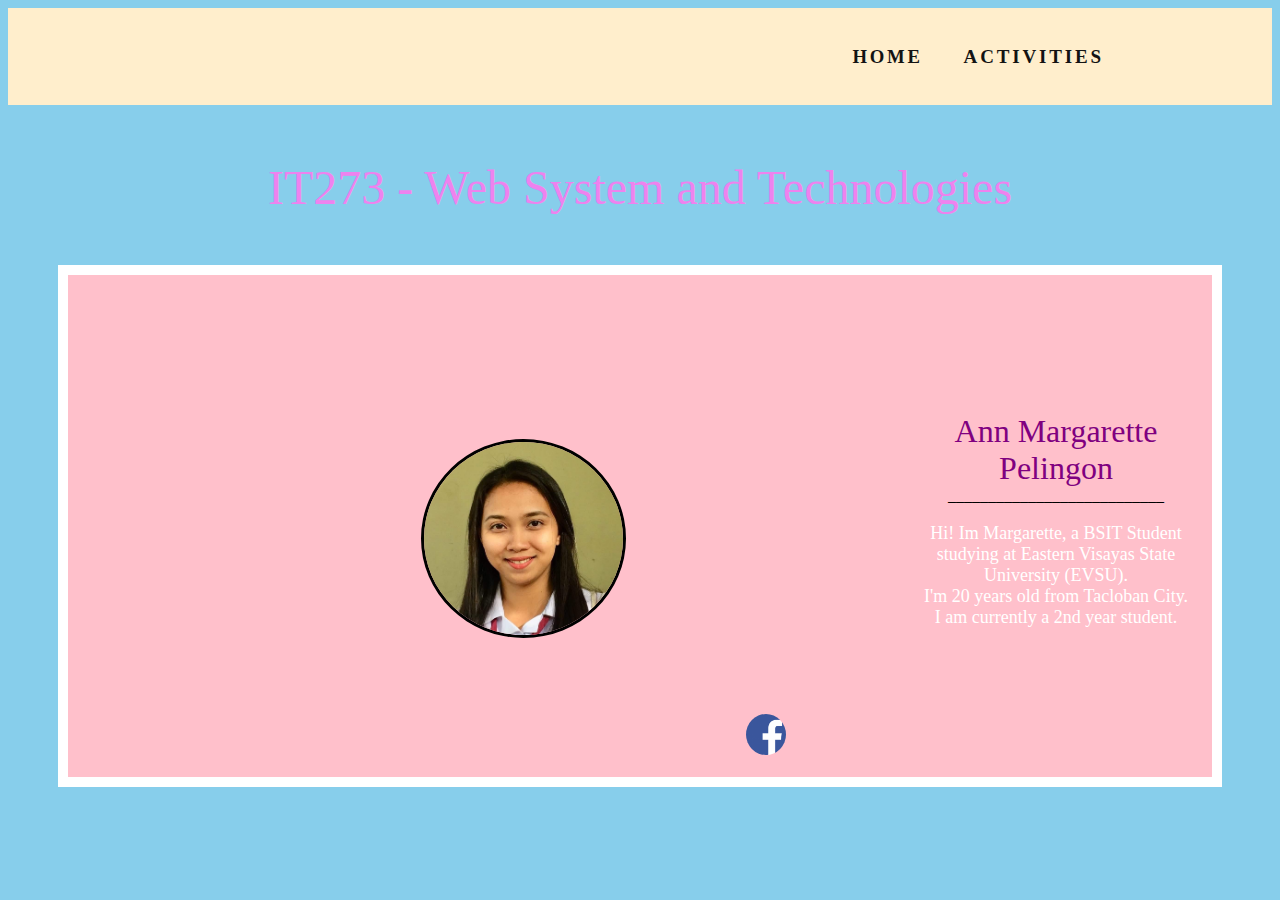
<file: index.html>
<!DOCTYPE html>
<html>
<head>
	<title>My Portfolio</title>
	<meta charset="UTF-8">
	<meta name="viewport" content="width=device-width, initial-scale=1.0">
	<link rel="stylesheet" type="text/css" href="style.css">
</head>
<body>
	<header class="head">
		<div class="div">
			<nav class="nav">
				<ul><b><h3>
					<li><a href="index.html">HOME</a></li>
					<div class="dropdown">
 						<button class="dropbtn"><b>ACTIVITIES</b></button>
  							<div class="dropdown-content">
							    <a href="Activity2.html">Activity 2</a>
							    <a href="Activity3.html">Activity 3</a>
							    <a href="Activity4.html">Activity 4</a>
							    <a href="Activity5.html">Activity 5</a>
							    <a href="Activity6.html">Activity 6</a>
							    <a href="Activity7.html">Activity 7</a>
							    <a href="Activity8.html">Activity 8</a>
					  		</div>
					</div>
				</h3></b></ul>
			</nav>
		</div>
	</header>
	<font color="violet" size="7" face="Algerian" class="int"><center> IT273 - Web System and Technologies</center></font>
	<div class= "ava">
		<div class="adjust">
			<aside class="text">
				<font size="6" font="Amiri" color="purple">Ann Margarette Pelingon</font><br>
			___________________________<br><br>
				<font size="4" font="Baskerville Old Face" color="white">Hi! Im Margarette, a BSIT Student<br> studying at Eastern
					Visayas State University (EVSU).<br> I'm 20 years old from Tacloban City.<br> I am currently a 2nd year student.
				</font>
			</aside>
		</div>
		<div>
			<aside class="left">
				<img src="marga.jpeg" alt="avatar" class="avatar">
			</aside>
		</div>
		<div>
			<aside class="down">
				<a href="https://www.facebook.com/margarette.pelingon.3" target="_blank"><img src="logo.png" class="dn"></a>
			</aside>
		</div>
	</div><br><br>

</body>
</html>
</file>
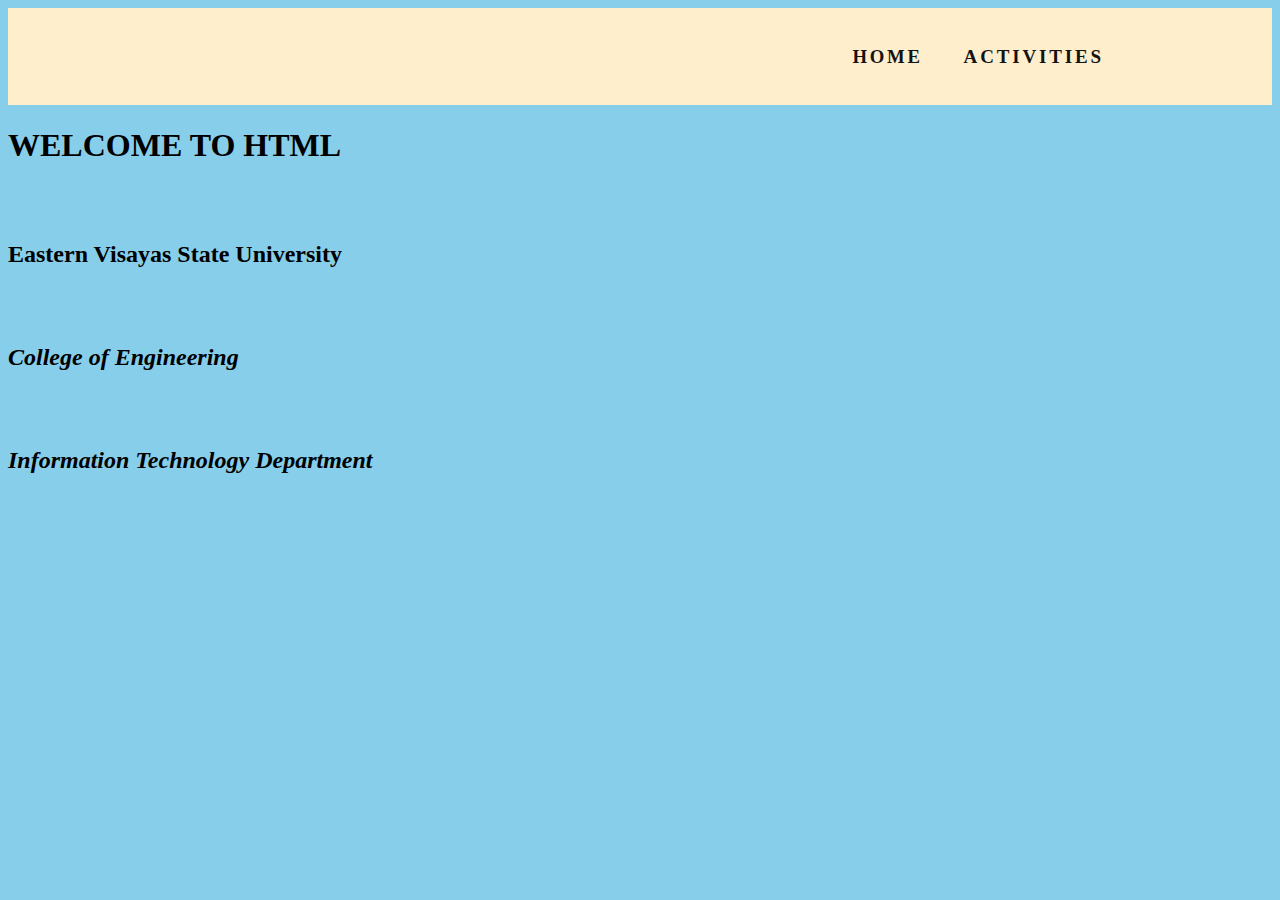
<file: Activity2.html>
<!DOCTYPE html>
<html>
<head>
	<title>Welcome to html</title>
	<meta charset="UTF-8">
	<meta name="viewport" content="width=device-width, initial-scale=1.0">
	<link rel="stylesheet" type="text/css" href="style.css">
</head>
<body>
	<header class="head">
		<div class="div">
			<nav class="nav">
				<ul><b><h3>
					<li><a href="index.html">HOME</a></li>
					<div class="dropdown">
 						<button class="dropbtn"><b>ACTIVITIES</b></button>
  							<div class="dropdown-content">
							    <a href="Activity2.html">Activity 2</a>
							    <a href="Activity3.html">Activity 3</a>
							    <a href="Activity4.html">Activity 4</a>
							    <a href="Activity5.html">Activity 5</a>
							    <a href="Activity6.html">Activity 6</a>
							    <a href="Activity7.html">Activity 7</a>
							    <a href="Activity8.html">Activity 8</a>
					  		</div>
					</div>
				</h3></b></ul>
			</nav>
		</div>
	</header>
<h1>WELCOME TO HTML</h1><br><br>
<h2>Eastern Visayas State University</h2><br><br>
<h2><i>College of Engineering</i></h2><br><br>
<h2><i>Information Technology Department</i></h2>

</body>
</html>
</file>
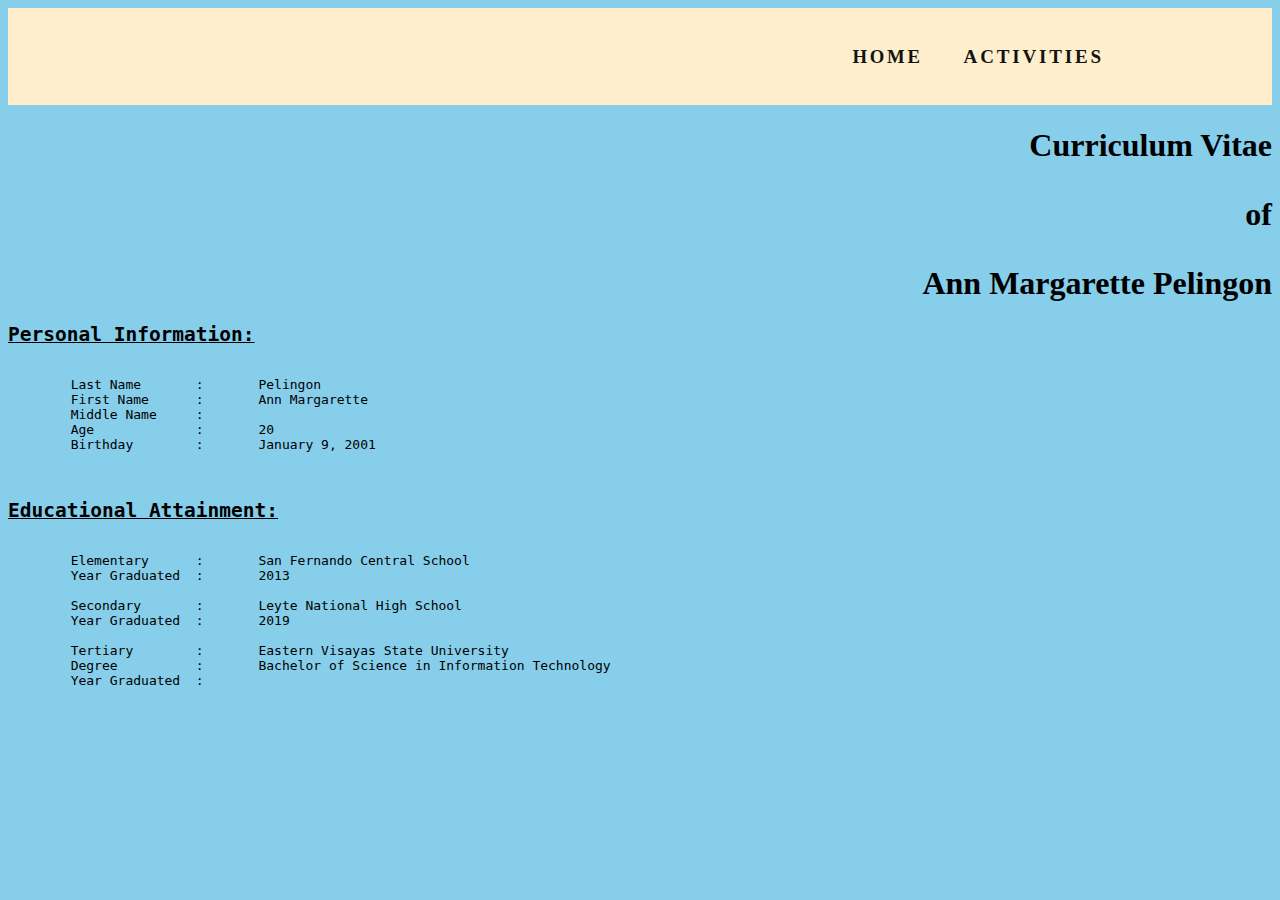
<file: Activity3.html>
<html>
<head>
	<title>Resume</title>
	<meta charset="UTF-8">
	<meta name="viewport" content="width=device-width, initial-scale=1.0">
	<link rel="stylesheet" type="text/css" href="style.css">
</head>
<body>
	<header class="head">
		<div class="div">
			<nav class="nav">
				<ul><b><h3>
					<li><a href="index.html">HOME</a></li>
					<div class="dropdown">
 						<button class="dropbtn"><b>ACTIVITIES</b></button>
  							<div class="dropdown-content">
							    <a href="Activity2.html">Activity 2</a>
							    <a href="Activity3.html">Activity 3</a>
							    <a href="Activity4.html">Activity 4</a>
							    <a href="Activity5.html">Activity 5</a>
							    <a href="Activity6.html">Activity 6</a>
							    <a href="Activity7.html">Activity 7</a>
							    <a href="Activity8.html">Activity 8</a>
					  		</div>
					</div>
				</h3></b></ul>
			</nav>
		</div>
	</header>
<h1 align="right" class="cur"><b>Curriculum Vitae
<p align="right">of</p>
Ann Margarette Pelingon</b></h1>

<pre>
<h2><u>Personal Information:</u></h2>
	Last Name	:	Pelingon
	First Name	:	Ann Margarette
	Middle Name	:	
	Age		:	20
	Birthday	:	January 9, 2001


<h2><u>Educational Attainment:</u></h2>
	Elementary	:	San Fernando Central School
	Year Graduated	:	2013

	Secondary	:	Leyte National High School
	Year Graduated	:	2019

	Tertiary	:	Eastern Visayas State University
	Degree		:	Bachelor of Science in Information Technology
	Year Graduated	:	
</pre>
</body>
</html>
</file>
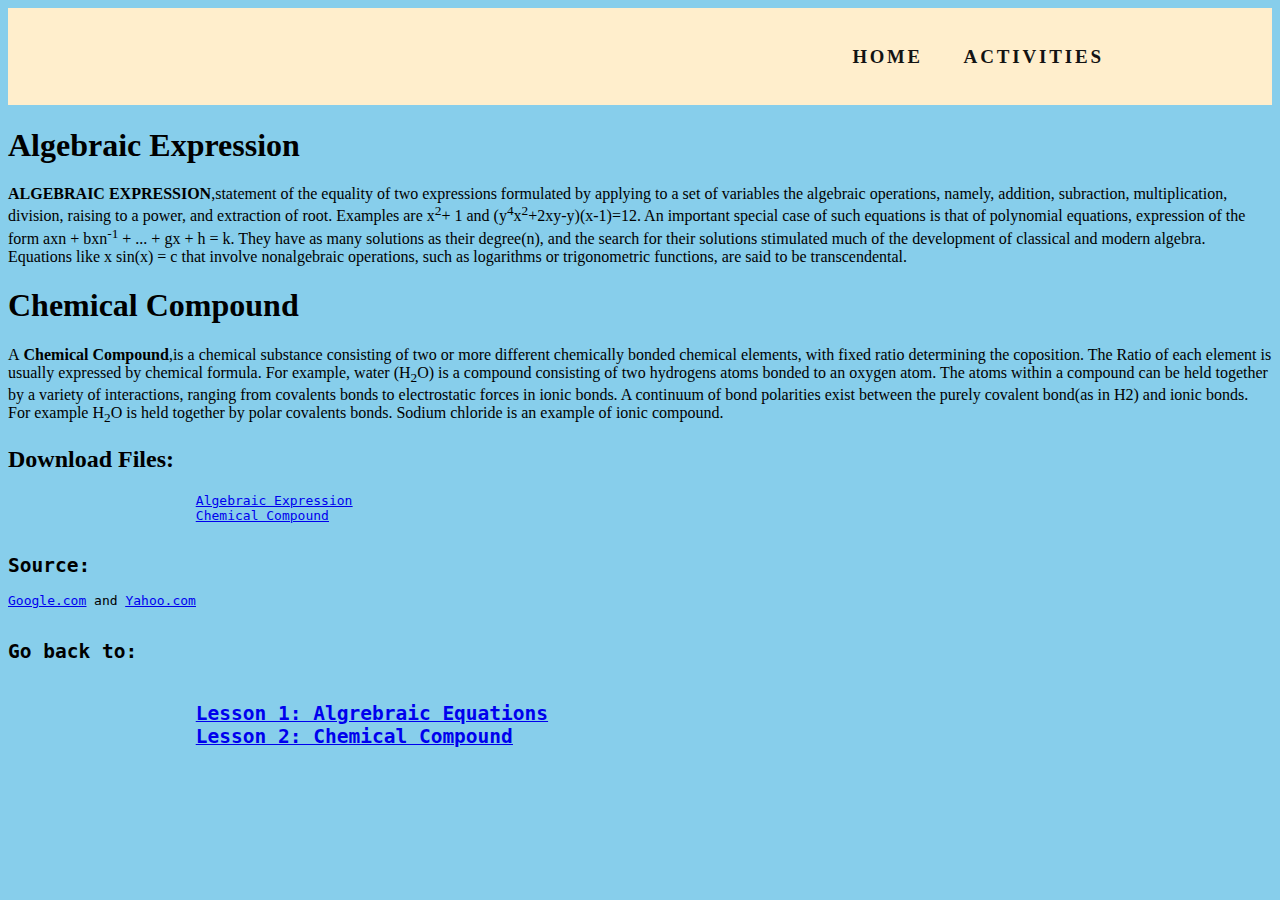
<file: Activity4.html>
<html>
<head>
	<title>Equation</title>
	<meta charset="UTF-8">
	<meta name="viewport" content="width=device-width, initial-scale=1.0">
	<link rel="stylesheet" type="text/css" href="style.css">
</head>
<body>
	<header class="head">
		<div class="div">
			<nav class="nav">
				<ul><b><h3>
					<li><a href="index.html">HOME</a></li>
					<div class="dropdown">
 						<button class="dropbtn"><b>ACTIVITIES</b></button>
  							<div class="dropdown-content">
							    <a href="Activity2.html">Activity 2</a>
							    <a href="Activity3.html">Activity 3</a>
							    <a href="Activity4.html">Activity 4</a>
							    <a href="Activity5.html">Activity 5</a>
							    <a href="Activity6.html">Activity 6</a>
							    <a href="Activity7.html">Activity 7</a>
							    <a href="Activity8.html">Activity 8</a>
					  		</div>
					</div>
				</h3></b></ul>
			</nav>
		</div>
	</header>
<a name="Algebraic Expression"><h1>Algebraic Expression</h1></a>
<b>ALGEBRAIC EXPRESSION</b>,statement of the equality of two expressions formulated by applying to a set of variables the algebraic operations,
namely, addition, subraction, multiplication, division, raising to a power, and extraction of root. Examples are x<sup>2</sup>+ 1 and
(y<sup>4</sup>x<sup>2</sup>+2xy-y)(x-1)=12. An important special case of such equations is that of polynomial equations, expression of the form
axn + bxn<sup>-1</sup> + ... + gx + h = k. They have as many solutions as their degree(n), and the search for their solutions stimulated much of the development
of classical and modern algebra. Equations like x sin(x) = c that involve nonalgebraic operations, such as logarithms or trigonometric functions, are said to be transcendental.

<a name="Chemical Compound"><h1>Chemical Compound</h1></a>
A<b> Chemical Compound</b>,is a chemical substance consisting of two or more different chemically bonded chemical elements, with fixed ratio determining the coposition.

The Ratio of each element is usually expressed by chemical formula.

For example, water (H<sub>2</sub>O) is a compound consisting of two hydrogens atoms bonded to an oxygen atom.

The atoms within a compound can be held together by a variety of interactions, ranging from covalents bonds to electrostatic forces in ionic bonds.

A continuum of bond polarities exist between the purely covalent bond(as in H2) and ionic bonds.

For example H<sub>2</sub>O is held together by polar covalents bonds.

Sodium chloride is an example of ionic compound.
</pre>

<h2 class="alg">Download Files:</h2>
<pre class="alg">
			<a href="Algebraic Expression.docx"><u>Algebraic Expression</u></a>
			<a href="Chemical Compound.docx"><u>Chemical Compound</u></a>

<h2>Source:</h2><a href="http:\\www.Google.com" target="_blank"><u>Google.com</u></a> and <a href="http:\\www.Yahoo.com" target="_blank"><u>Yahoo.com</u></a>

<h2>Go back to:<h2>
		<a href="#Algebraic Expression"><u>Lesson 1: Algrebraic Equations</u></a>
		<a href="#Chemical Compound"><u>Lesson 2: Chemical Compound</u></a>
</pre>
</body>
</html>
</file>
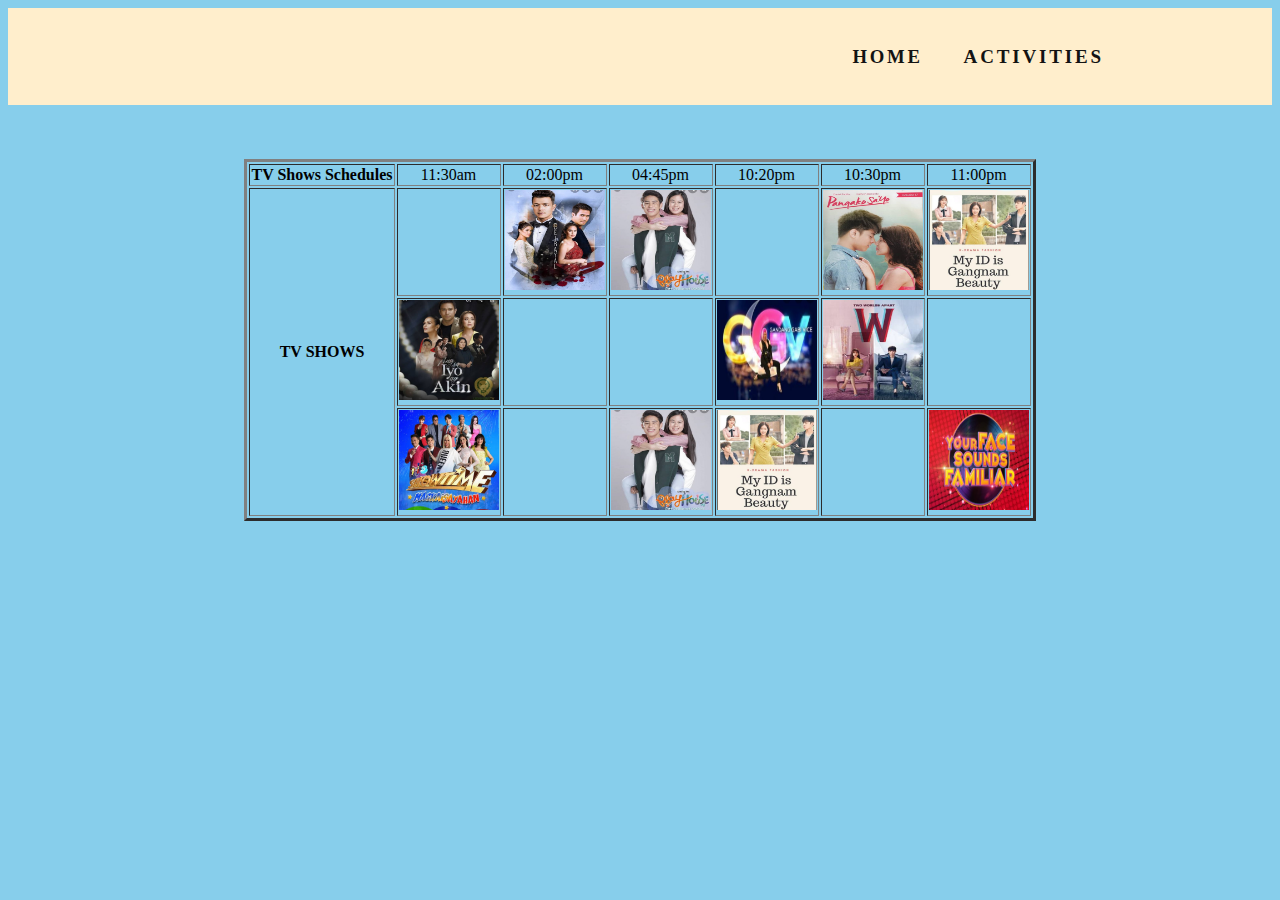
<file: Activity7.html>
<!DOCTYPE html>
<html>
<head>
	<title>Tables</title>
	<meta charset="UTF-8">
	<meta name="viewport" content="width=device-width, initial-scale=1.0">
	<link rel="stylesheet" type="text/css" href="style.css">
</head>
<body>
	<header class="head">
		<div class="div">
			<nav class="nav">
				<ul><b><h3>
					<li><a href="index.html">HOME</a></li>
					<div class="dropdown">
 						<button class="dropbtn"><b>ACTIVITIES</b></button>
  							<div class="dropdown-content">
							    <a href="Activity2.html">Activity 2</a>
							    <a href="Activity3.html">Activity 3</a>
							    <a href="Activity4.html">Activity 4</a>
							    <a href="Activity5.html">Activity 5</a>
							    <a href="Activity6.html">Activity 6</a>
							    <a href="Activity7.html">Activity 7</a>
							    <a href="Activity8.html">Activity 8</a>
					  		</div>
					</div>
				</h3></b></ul>
			</nav>
		</div>
	</header>
<br><br><br>
<center>
<table border="3">
	<tr>
		<th>
			<font>TV Shows Schedules</font>
		</th>
		<td><center>11:30am</center></td>
		<td><center>02:00pm</center></td>
		<td><center>04:45pm</center></td>
		<td><center>10:20pm</center></td>
		<td><center>10:30pm</center></td>
		<td><center>11:00pm</center></td>
	</tr>
	<tr>
		<th rowspan="3">TV SHOWS</th>
		<td></td>
		<td><img src="p2.jpg" width="100" height="100"></td>
		<td><img src="p3.jpg" width="100" height="100"></td>
		<td></td>
		<td><img src="p5.jpg" width="100" height="100"></td>
		<td><img src="p6.jpg" width="100" height="100"></td>
	</tr>
	<tr>
		<td><img src="p1.jpg" width="100" height="100"></td>
		<td></td>
		<td></td>
		<td><img src="p4.jpg" width="100" height="100"></td>
		<td><img src="p7.jpg" width="100" height="100"></td>
		<td></td>
	</tr>
	<tr>
		<td><img src="p9.jpg" width="100" height="100"></td>
		<td></td>
		<td><img src="p3.jpg" width="100" height="100"></td>
		<td><img src="p6.jpg" width="100" height="100"></td>
		<td><td><img src="p8.jpg" width="100" height="100"></td></td>
	</tr>

	
</table>
</center>

</body>
</html>
</file>
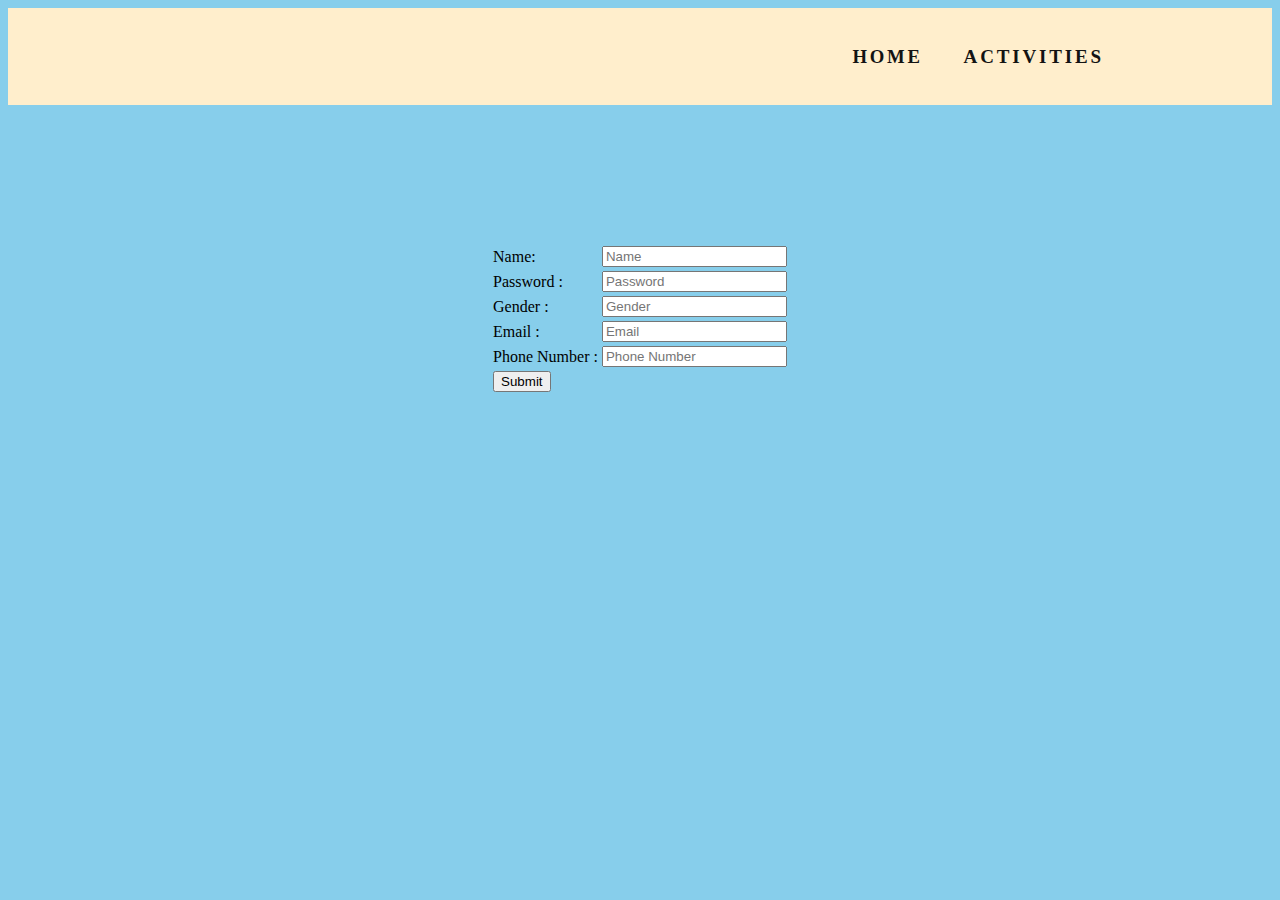
<file: Activity8.html>
<!DOCTYPE html>
<html>
<head>
	<title>Registration Form</title>
	<meta charset="UTF-8">
	<meta name="viewport" content="width=device-width, initial-scale=1.0">
	<link rel="stylesheet" type="text/css" href="style.css">
</head>
<body>
	<header class="head">
		<div class="div">
			<nav class="nav">
				<ul><b><h3>
					<li><a href="index.html">HOME</a></li>
					<div class="dropdown">
 						<button class="dropbtn"><b>ACTIVITIES</b></button>
  							<div class="dropdown-content">
							    <a href="Activity2.html">Activity 2</a>
							    <a href="Activity3.html">Activity 3</a>
							    <a href="Activity4.html">Activity 4</a>
							    <a href="Activity5.html">Activity 5</a>
							    <a href="Activity6.html">Activity 6</a>
							    <a href="Activity7.html">Activity 7</a>
							    <a href="Activity8.html">Activity 8</a>
					  		</div>
					</div>
				</h3></b></ul>
			</nav>
		</div>
	</header>
<center class="float">
<form>
      <table>
	    <tr>
			<td>
		    	Name:
			</td>
			<td>
		   		<input type="text" placeholder="Name"name="">
			</td>
	    </tr>
	    <tr>
            <td>
		    	Password :
			</td>
			<td>
		   		<input type="Password" placeholder="Password"name="">
			</td>
	    </tr>
	    <tr>
	  		<td>
		    	Gender :
			</td>
			<td>
		  		<input type="Gender" placeholder="Gender"name="">
			</td>
	    </tr>
	    <tr>
	 		<td>
		   		Email :
			</td>
			<td>
		   		<input type="Email"placeholder="Email"name="">
			</td>
	    </tr>
	    <tr>
			<td>
		    	Phone Number :
			</td>
			<td>
				<input type="Phone Number=" placeholder="Phone Number"name="">
			</td>
	    </tr>
        <tr>
           	<td>
				<input type="Submit" value="Submit"name="">
	       	</td>
	    </tr>
    </table>
</form>
</center>	
</body>
</html>
</file>
<file: style.css>
body{
	background: skyblue;
}
.div{
    max-width: 960px;
    margin: 0 auto;
}
.head{
    background: #FEC;   
}
.head::after{
    content: " ";
    clear: both;
    display: block;
    visibility: none;
}
.nav ul li{
    display: inline-block;
}
.nav ul li a{
    padding: 10px 20px;
    text-decoration: none;
    color: black;
    line-height: 60px;
    color: #131313;
    letter-spacing: .15em;
    color: #131313;
}
.nav ul li a:hover{
    color: skyblue;
}
.nav{
    float: right;
}
.dropbtn {
    background-color: #FEC;
    padding: 16px;
    font-size: 19px;
    border: none;
    color: #131313;
    letter-spacing: .15em;
    color: #131313;
    font-family: Times New Roman;
}
.dropdown {
    position: relative;
    display: inline-block;
}


.dropdown-content {
    display: none;
    position: absolute;
    min-width: 100px;
    z-index: 1;
}

.dropdown-content a {
    color: #fff;
    padding: 12px 16px;
    text-decoration: none;
    display: block;
    font-size: 16px;
}

.dropdown-content a:hover {background-color: violet; color: black;}

.dropdown:hover .dropdown-content {display: block;}

.dropdown:hover .dropbtn {background-color: #FEC; color: skyblue;}
.ava{
	background-color: pink;
	margin-top: 50px;
	margin-left: 50px;
	margin-right: 50px;
	border: 10px solid white;
	border-color: white;
}

.text{
    margin-top: 138px;
    margin-left: 832px;
    text-align: center;
}
.avatar{
    border-radius: 50%;
    width: 199px;
    height: 193px;
    border: 3px solid black;
    vertical-align: middle;
    margin-top: -189px;
    margin-left: 353px;
    margin-bottom: 79px;
}
.adjust aside{
	float: left;
}
.int {
	margin-left: 87px;
}
.dn {
    border-radius: 50%;
    width: 40px;
    height: 41px;
    vertical-align: middle;
    margin-top: -3px;
    margin-left: 678px;
    margin-bottom: 22px;
}
.float{
    margin-top: 138px;
}
</file>
